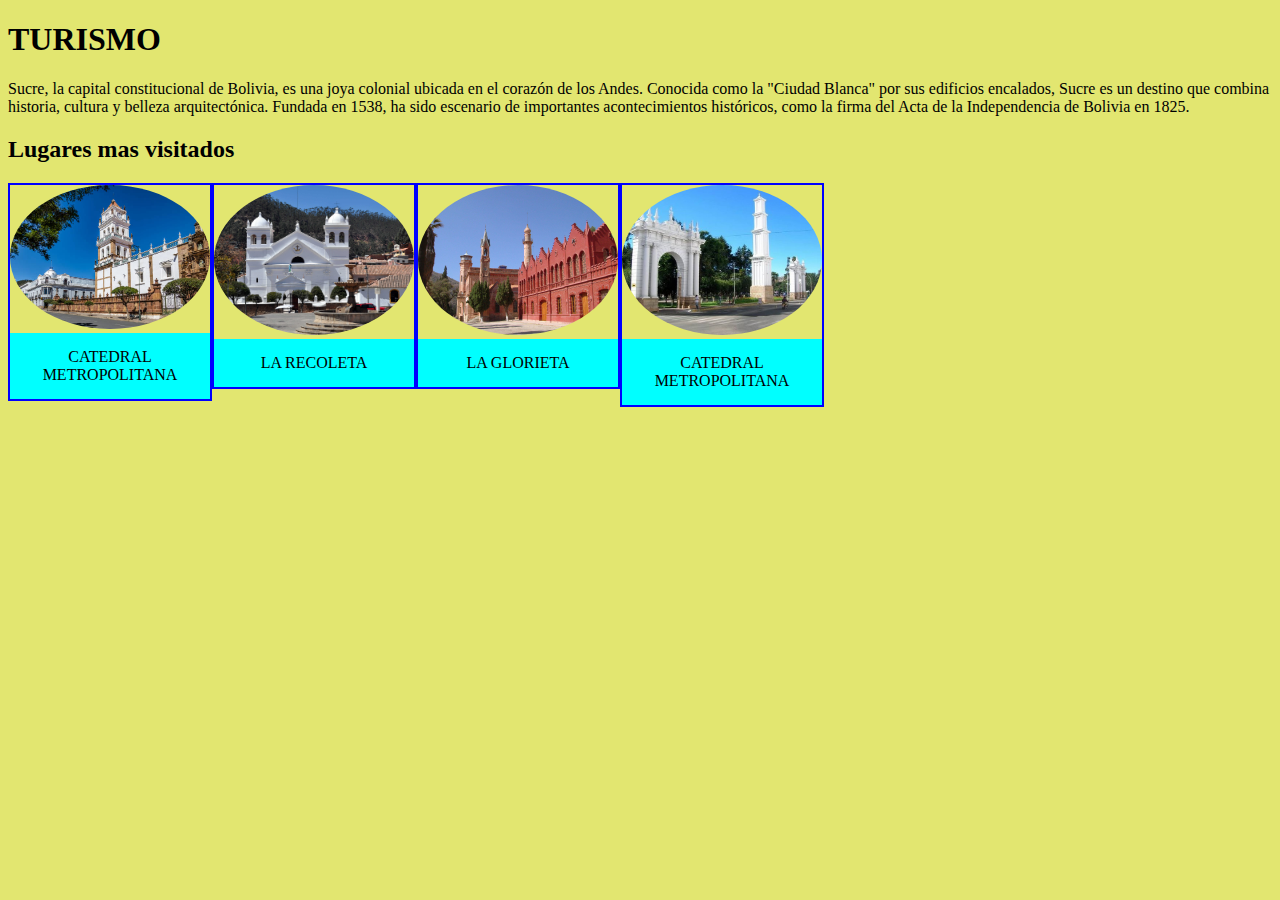
<file: gema/pagina 1/Index.html>
<!DOCTYPE html>
<html lang="en">
<head>
    <meta charset="UTF-8">
    <meta name="viewport" content="width=device-width, initial-scale=1.0">
    <meta charset="UTF-8">
    <meta http-equiv="X-UA-Compatible" content="IE=edge">
    <meta name="viewport" content="width-device-width, initial-scale">
    <title>Document</title>
    <link rel="stylesheet" href="style.css">
</head>
<h1> TURISMO</h1>
<pr> Sucre, la capital constitucional de Bolivia, es una joya colonial ubicada en el corazón de los Andes. Conocida como la "Ciudad Blanca" por sus edificios encalados, Sucre es un destino que combina historia, cultura y belleza arquitectónica. Fundada en 1538, ha sido escenario de importantes acontecimientos históricos, como la firma del Acta de la Independencia de Bolivia en 1825.</pr>
<h2> Lugares mas visitados </h2>
<body>
    <div class="galeria">
        <a target="_blank" href="catedral.jpg">
            <img class="imagenovalada" src="catedral.jpg" alt="">
        </a>
        <div class="texto">CATEDRAL METROPOLITANA</div>
    </div>
    <div class="galeria">
        <a target="_blank" href="recoleta.jpg">
            <img class="imagenovalada" src="recoleta.jpg" alt="">
        </a>
        <div class="texto">LA RECOLETA</div>
    </div>
    <div class="galeria">
        <a target="_blank" href="glorieta.jpg">
            <img class="imagenovalada" src="glorieta.jpg" alt="">
        </a>
        <div class="texto">LA GLORIETA</div>
    </div>
    <div class="galeria">
        <a target="_blank" href="parque_bolivar.jpg">
            <img class="imagenovalada" src="parque_bolivar.jpg" alt="">
        </a>
        <div class="texto">CATEDRAL METROPOLITANA</div>
    </div>
</body>
</html>
</file>
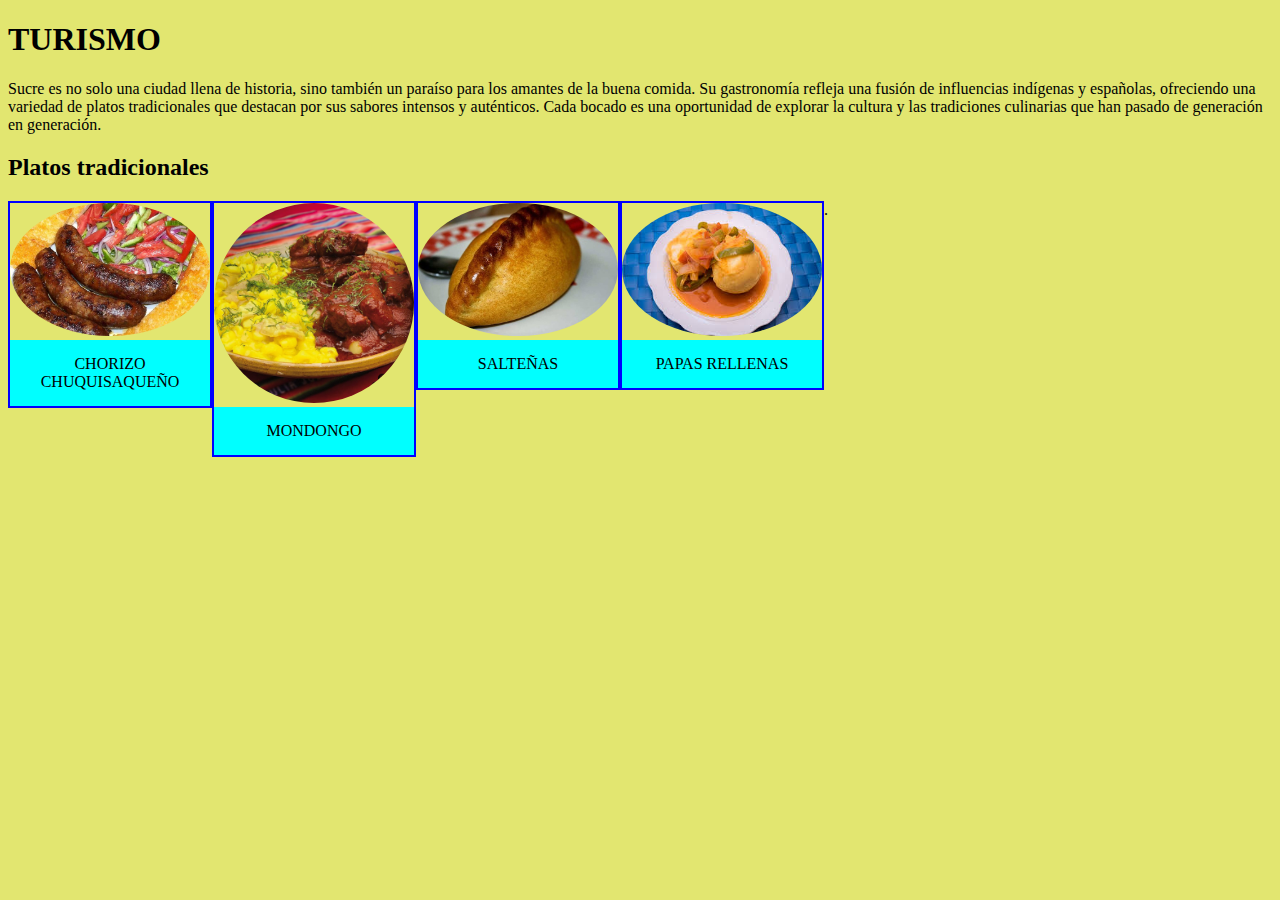
<file: gema/pagina 2/Index.html>
<!DOCTYPE html>
<html lang="en">
<head>
    <meta charset="UTF-8">
    <meta name="viewport" content="width=device-width, initial-scale=1.0">
    <meta charset="UTF-8">
    <meta http-equiv="X-UA-Compatible" content="IE=edge">
    <meta name="viewport" content="width-device-width, initial-scale">
    <title>Document</title>
    <link rel="stylesheet" href="style.css">
</head>
<h1> TURISMO</h1>
<pr>Sucre es no solo una ciudad llena de historia, sino también un paraíso para los amantes de la buena comida. Su gastronomía refleja una fusión de influencias indígenas y españolas, ofreciendo una variedad de platos tradicionales que destacan por sus sabores intensos y auténticos. Cada bocado es una oportunidad de explorar la cultura y las tradiciones culinarias que han pasado de generación en generación. </pr>
<h2> Platos tradicionales  </h2>
<body>
    <div class="galeria">
        <a target="_blank" href=Chorizo.jpg">
            <img class="imagenovalada" src="chorizo.jpg" alt="">
        </a>
        <div class="texto">CHORIZO CHUQUISAQUEÑO</div>
    </div>
    <div class="galeria">
        <a target="_blank" href="mondongo.jpg">
            <img class="imagenovalada" src="mondongo.jpg" alt="">
        </a>
        <div class="texto">MONDONGO</div>
    </div>
    <div class="galeria">
        <a target="_blank" href="salteña.jpg">
            <img class="imagenovalada" src="salteña.jpg" alt="">
        </a>
        <div class="texto">SALTEÑAS</div>
    </div>.
    <div class="galeria">
        <a target="_blank" href="papa.jpeg">
            <img class="imagenovalada" src="papa.jpeg" alt="">
        </a>
        <div class="texto">PAPAS RELLENAS</div>
    </div>
</body>
</html>
</file>
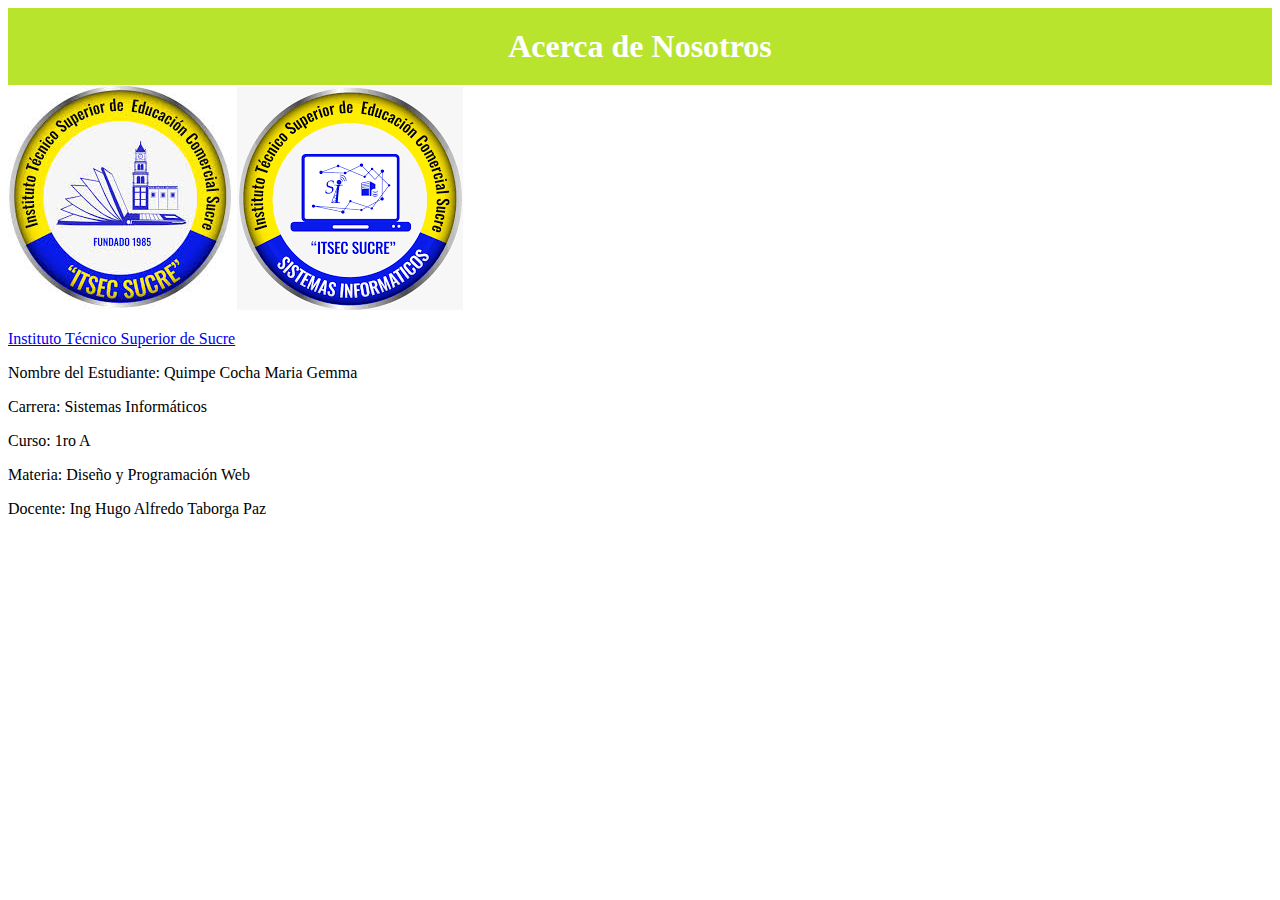
<file: gema/about/about.html>
<!DOCTYPE html>
<html lang="es">
<head>
    <meta charset="UTF-8">
    <meta name="viewport" content="width=device-width, initial-scale=1.0">
    <meta http-equiv="X-UA-Compatible" content="IE=edge">
    <title>Acerca de</title>
    <link rel="stylesheet" href="../style.css">
</head>
<body class="about">
    <header>
        <h1>Acerca de Nosotros</h1>
    </header>

    <section class="about-content">
        <img src="ESCUDO.jpeg" alt="Escudo del Instituto" class="escudo">
        <img src="SISTEMAS.png" alt="Logo de la Carrera" class="logo">
        <p><a href="http://www.itsecsucre.edu.bo" target="_blank">Instituto Técnico Superior de Sucre</a></p>
        <p>Nombre del Estudiante: Quimpe Cocha Maria Gemma </p>
        <p>Carrera: Sistemas Informáticos </p>
        <p>Curso: 1ro A</p>
        <p>Materia: Diseño y Programación Web</p>
        <p>Docente: Ing Hugo Alfredo Taborga Paz</p>
    </section>

</body>
</html>
</file>
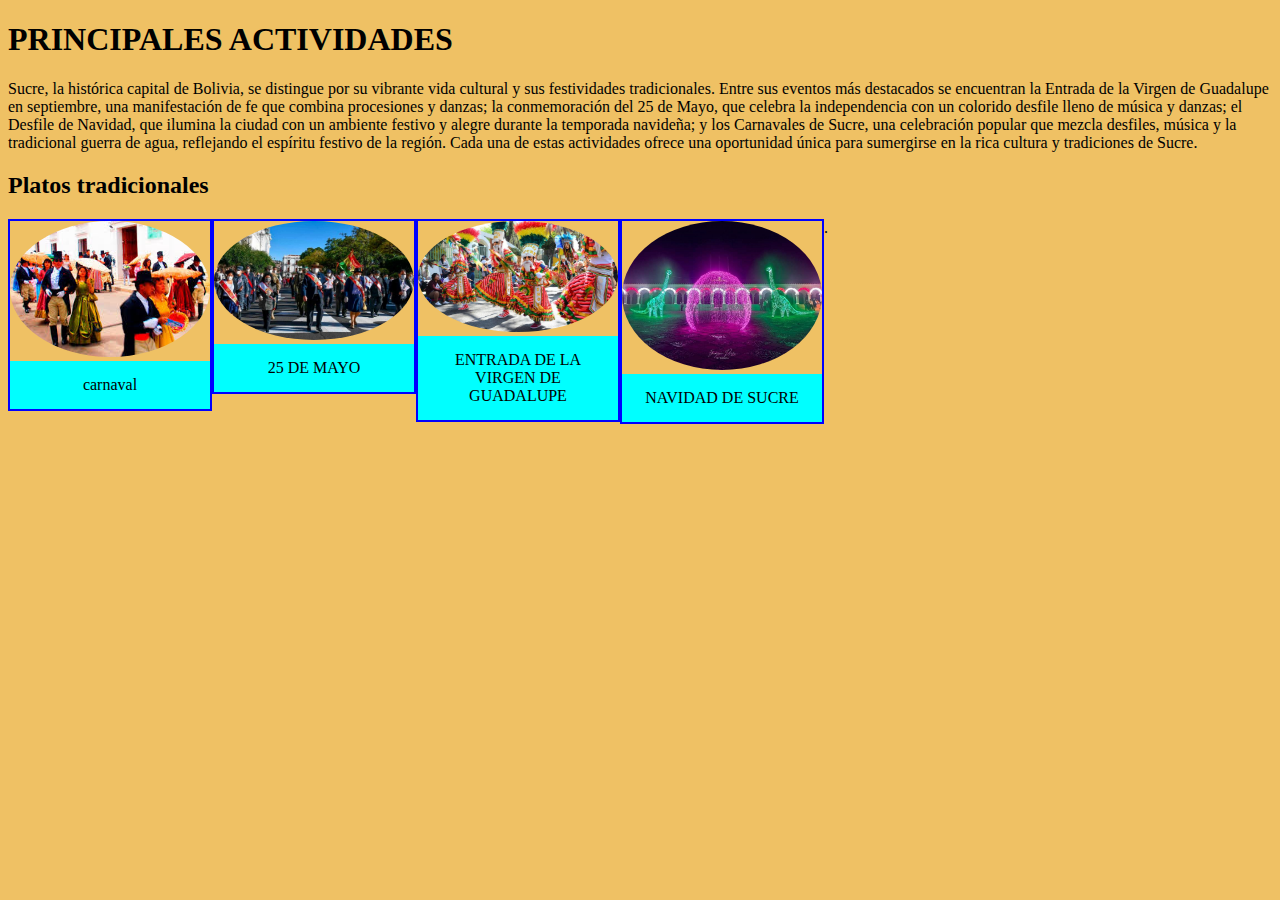
<file: gema/pagina 3/Pagina3.html>
<!DOCTYPE html>
<html lang="en">
<head>
    <meta charset="UTF-8">
    <meta name="viewport" content="width=device-width, initial-scale=1.0">
    <meta charset="UTF-8">
    <meta http-equiv="X-UA-Compatible" content="IE=edge">
    <meta name="viewport" content="width-device-width, initial-scale">
    <title>Document</title>
    <link rel="stylesheet" href="style.css">
</head>
<h1> PRINCIPALES ACTIVIDADES</h1>
<pr>Sucre, la histórica capital de Bolivia, se distingue por su vibrante vida cultural y sus festividades tradicionales. Entre sus eventos más destacados se encuentran la Entrada de la Virgen de Guadalupe en septiembre, una manifestación de fe que combina procesiones y danzas; la conmemoración del 25 de Mayo, que celebra la independencia con un colorido desfile lleno de música y danzas; el Desfile de Navidad, que ilumina la ciudad con un ambiente festivo y alegre durante la temporada navideña; y los Carnavales de Sucre, una celebración popular que mezcla desfiles, música y la tradicional guerra de agua, reflejando el espíritu festivo de la región. Cada una de estas actividades ofrece una oportunidad única para sumergirse en la rica cultura y tradiciones de Sucre. </pr>
<h2> Platos tradicionales  </h2>
<body>
    <div class="galeria">
        <a target="_blank" href=carnaval.jpeg">
            <img class="imagenovalada" src="carnaval.jpeg" alt="">
        </a>
        <div class="texto">carnaval</div>
    </div>
    <div class="galeria">
        <a target="_blank" href="desfile.jpg">
            <img class="imagenovalada" src="desfile.jpg" alt="">
        </a>
        <div class="texto">25 DE MAYO</div>
    </div>
    <div class="galeria">
        <a target="_blank" href="entrada.jpg">
            <img class="imagenovalada" src="entrada.jpg" alt="">
        </a>
        <div class="texto">ENTRADA DE LA VIRGEN DE GUADALUPE </div>
    </div>.
    <div class="galeria">
        <a target="_blank" href="navidad.jpg">
            <img class="imagenovalada" src="navidad.jpg" alt="">
        </a>
        <div class="texto">NAVIDAD DE SUCRE</div>
    </div>
</body>
</html>
</file>
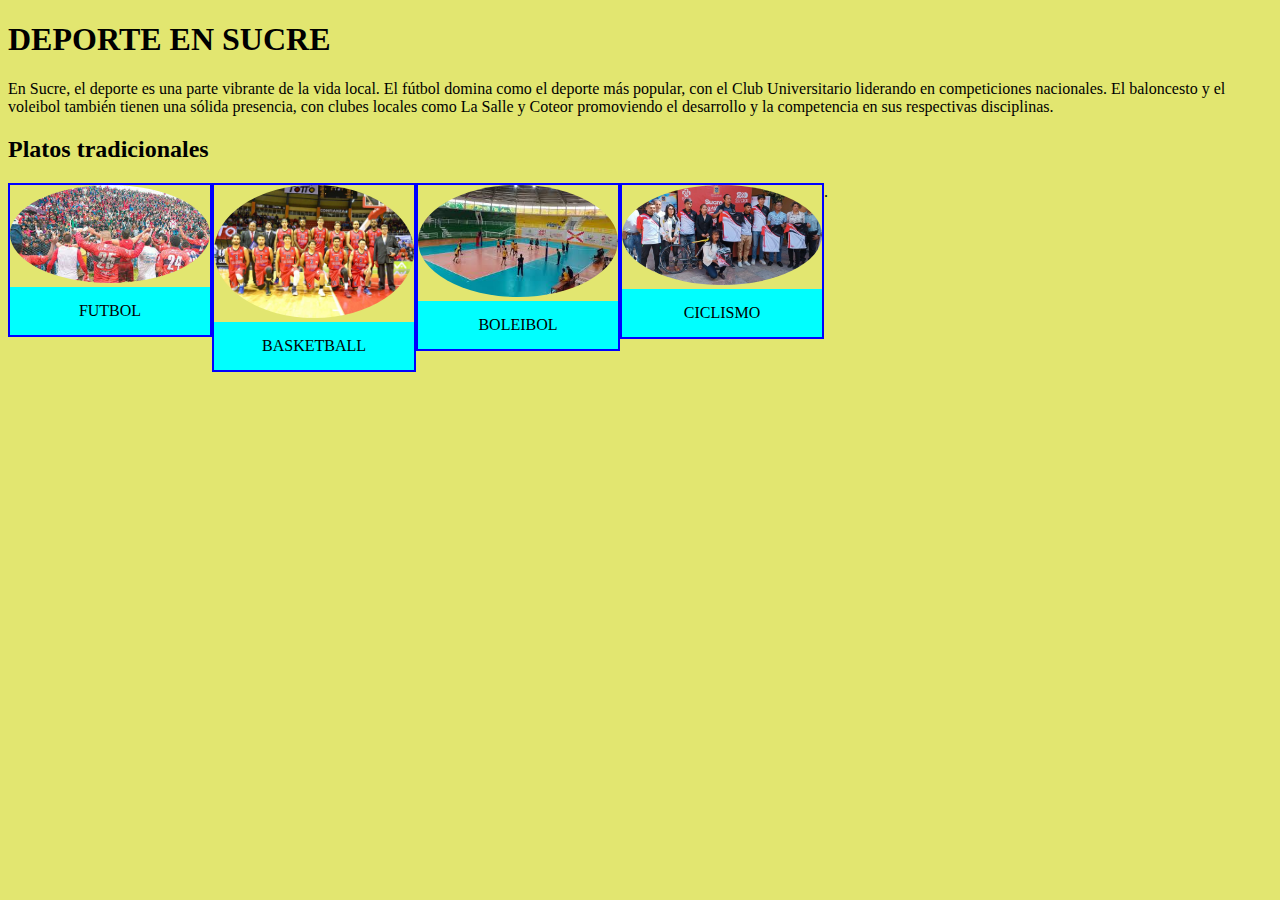
<file: gema/pagina 4/pagina 4.html>
<!DOCTYPE html>
<html lang="en">
<head>
    <meta charset="UTF-8">
    <meta name="viewport" content="width=device-width, initial-scale=1.0">
    <meta charset="UTF-8">
    <meta http-equiv="X-UA-Compatible" content="IE=edge">
    <meta name="viewport" content="width-device-width, initial-scale">
    <title>Document</title>
    <link rel="stylesheet" href="style.css">
</head>
<h1> DEPORTE EN SUCRE </h1>
<pr>En Sucre, el deporte es una parte vibrante de la vida local. El fútbol domina como el deporte más popular, con el Club Universitario liderando en competiciones nacionales. El baloncesto y el voleibol también tienen una sólida presencia, con clubes locales como La Salle y Coteor promoviendo el desarrollo y la competencia en sus respectivas disciplinas. </pr>
<h2> Platos tradicionales  </h2>
<body>
    <div class="galeria">
        <a target="_blank" href=universitario.jpeg">
            <img class="imagenovalada" src="universitario.jpeg" alt="">
        </a>
        <div class="texto">FUTBOL</div>
    </div>
    <div class="galeria">
        <a target="_blank" href="salle.jpg">
            <img class="imagenovalada" src="salle.jpg" alt="">
        </a>
        <div class="texto">BASKETBALL</div>
    </div>
    <div class="galeria">
        <a target="_blank" href="boli.jpeg">
            <img class="imagenovalada" src="boli.jpeg" alt="">
        </a>
        <div class="texto">BOLEIBOL</div>
    </div>.
    <div class="galeria">
        <a target="_blank" href="ciclismo.jpg">
            <img class="imagenovalada" src="ciclismo.jpg" alt="">
        </a>
        <div class="texto">CICLISMO</div>
    </div>
</body>
</html>
</file>
<file: gema/pagina 1/style.css>
body {
    background-color: #e2e670;
}

.imagenovalada {
    border-radius: 90%;
    width: 100%;
    height: auto;
}

.galeriaimagen {
    width: 100%;
    height: auto;
}

.texto {
    background-color: aqua;
    color: black;
    text-align: center;
    padding: 15px;
}

.galeria {
    border: 2px solid blue;
    width: 200px;
    height: auto;
    float: left; 
}

.galeria:hover {
    border: 4px solid black;
}
</file>
<file: gema/pagina 2/style.css>
body {
    background-color: #e2e670;
}

.imagenovalada {
    border-radius: 90%;
    width: 100%;
    height: auto;
}

.galeriaimagen {
    width: 100%;
    height: auto;
}

.texto {
    background-color: aqua;
    color: black;
    text-align: center;
    padding: 15px;
}

.galeria {
    border: 2px solid blue;
    width: 200px;
    height: auto;
    float: left; 
}

.galeria:hover {
    border: 4px solid black;
}
</file>
<file: gema/style.css>
body.home {
    font-family: Arial, sans-serif;
    margin: 0;
    padding: 0;
    background-color: #f0f0f0; 
}


header {
    background-color: #b9e42e;
    color: #fff;
    text-align: center;
    padding: 20px 0;
}


header h1 {
    margin: 0;
    font-size: 2em;
}


nav {
    display: flex;
    justify-content: center;
    background-color: #444;
    padding: 10px 0;
}

.nav-btn {
    margin: 0 10px;
    padding: 10px 20px;
    border: none;
    border-radius: 5px;
    font-size: 1em;
    color: #fff;
    background-color: #007BFF; 
    text-decoration: none; 
    transition: background-color 0.3s ease, color 0.3s ease;
    display: inline-block;
    text-align: center;
}

.nav-btn:hover {
    background-color: #a1e64b; 
    color: #fff; 
}


.intro {
    text-align: center;
    padding: 20px;
    background-color: #fff;
}


.intro h2 {
    font-size: 1.5em;
    margin: 0 0 10px 0;
}


.galeria {
    display: flex;
    flex-wrap: wrap;
    justify-content: center;
    padding: 20px;
}


.galeria-item {
    margin: 10px;
    border: 2px solid #007BFF;
    border-radius: 10px;
    overflow: hidden;
    width: 200px;
}


.imagen {
    width: 100%;
    height: auto;
    transition: border 0.3s ease;
}


.galeria-item:hover .imagen {
    border: 4px solid #0056b3;
}


.texto {
    background-color: #007BFF;
    color: #fff;
    text-align: center;
    padding: 10px;
}


.video {
    text-align: center;
    padding: 20px;
    background-color: #fff;
}

.video video {
    max-width: 100%;
    height: auto;
}
</file>
<file: gema/pagina 3/style.css>
body {
    background-color: #efc164;
}

.imagenovalada {
    border-radius: 90%;
    width: 100%;
    height: auto;
}

.galeriaimagen {
    width: 100%;
    height: auto;
}

.texto {
    background-color: aqua;
    color: black;
    text-align: center;
    padding: 15px;
}

.galeria {
    border: 2px solid blue;
    width: 200px;
    height: auto;
    float: left; 
}

.galeria:hover {
    border: 4px solid black;
}
</file>
<file: gema/pagina 4/style.css>
body {
    background-color: #e2e670;
}

.imagenovalada {
    border-radius: 90%;
    width: 100%;
    height: auto;
}

.galeriaimagen {
    width: 100%;
    height: auto;
}

.texto {
    background-color: aqua;
    color: black;
    text-align: center;
    padding: 15px;
}

.galeria {
    border: 2px solid blue;
    width: 200px;
    height: auto;
    float: left; 
}

.galeria:hover {
    border: 4px solid black;
}
</file>
